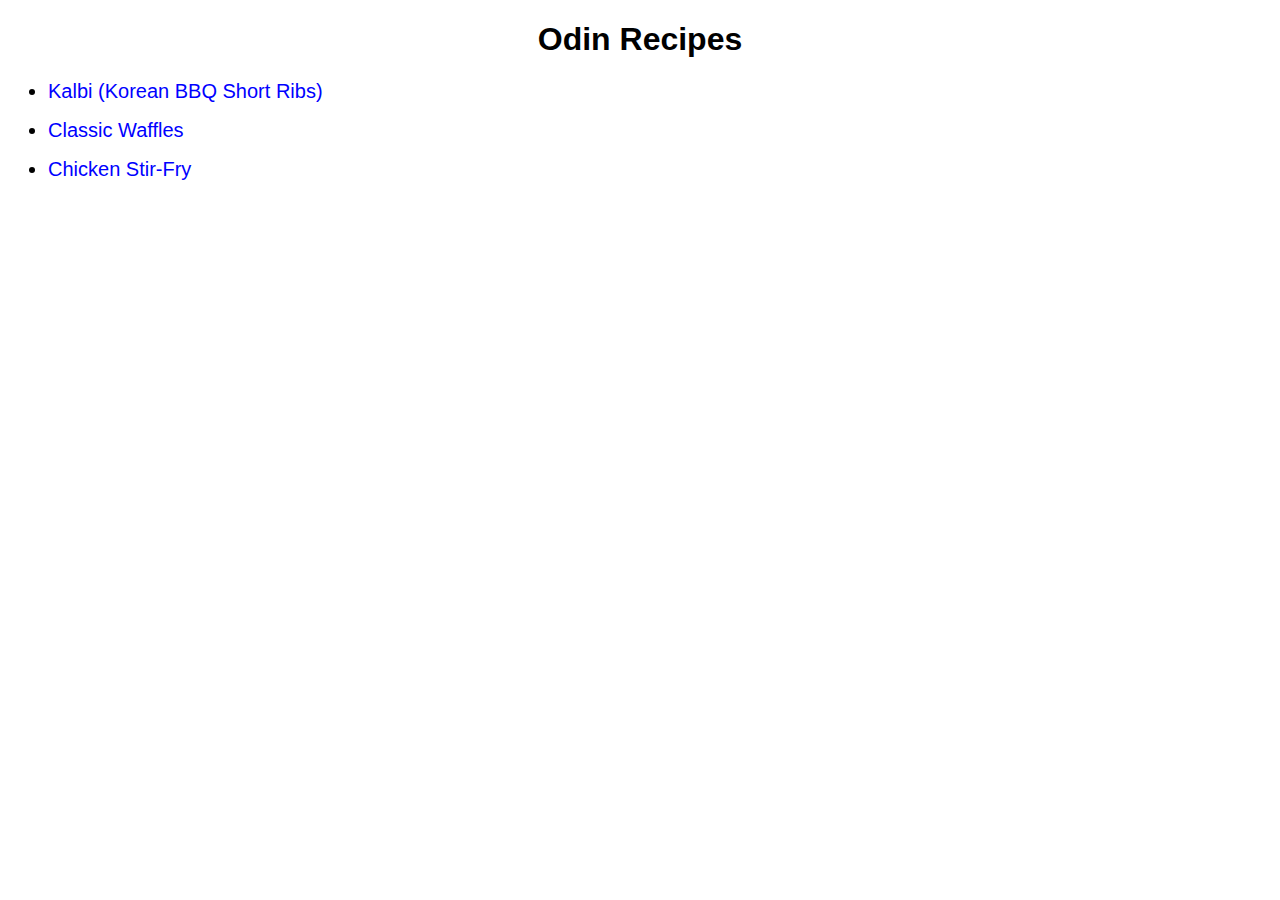
<file: index.html>
<!DOCTYPE html>
<html lang="en">
  <head>
    <meta charset="UTF-8" />
    <meta http-equiv="X-UA-Compatible" content="IE=edge" />
    <meta name="viewport" content="width=device-width, initial-scale=1.0" />
    <link rel="stylesheet" href="css/main.css" />
    <title>Odin Recipes</title>
  </head>
  <body>
    <h1>Odin Recipes</h1>
    <ul class="recipes">
      <li>
        <a href="recipes/kalbi.html">Kalbi (Korean BBQ Short Ribs)</a>
      </li>
      <li><a href="recipes/classic_waffles.html">Classic Waffles</a></li>
      <li><a href="recipes/chicken_stir-fry.html">Chicken Stir-Fry</a></li>
    </ul>
  </body>
</html>
</file>
<file: css/main.css>
* {
  font-family: Arial, Helvetica, sans-serif;
}

img {
  height: 400px;
  width: auto;
}

h1 {
  text-align: center;
}

a {
  text-decoration: none;
  color: blue;
}

.recipes li {
  font-size: 1.25rem;
  margin-bottom: 1rem;
}
</file>
